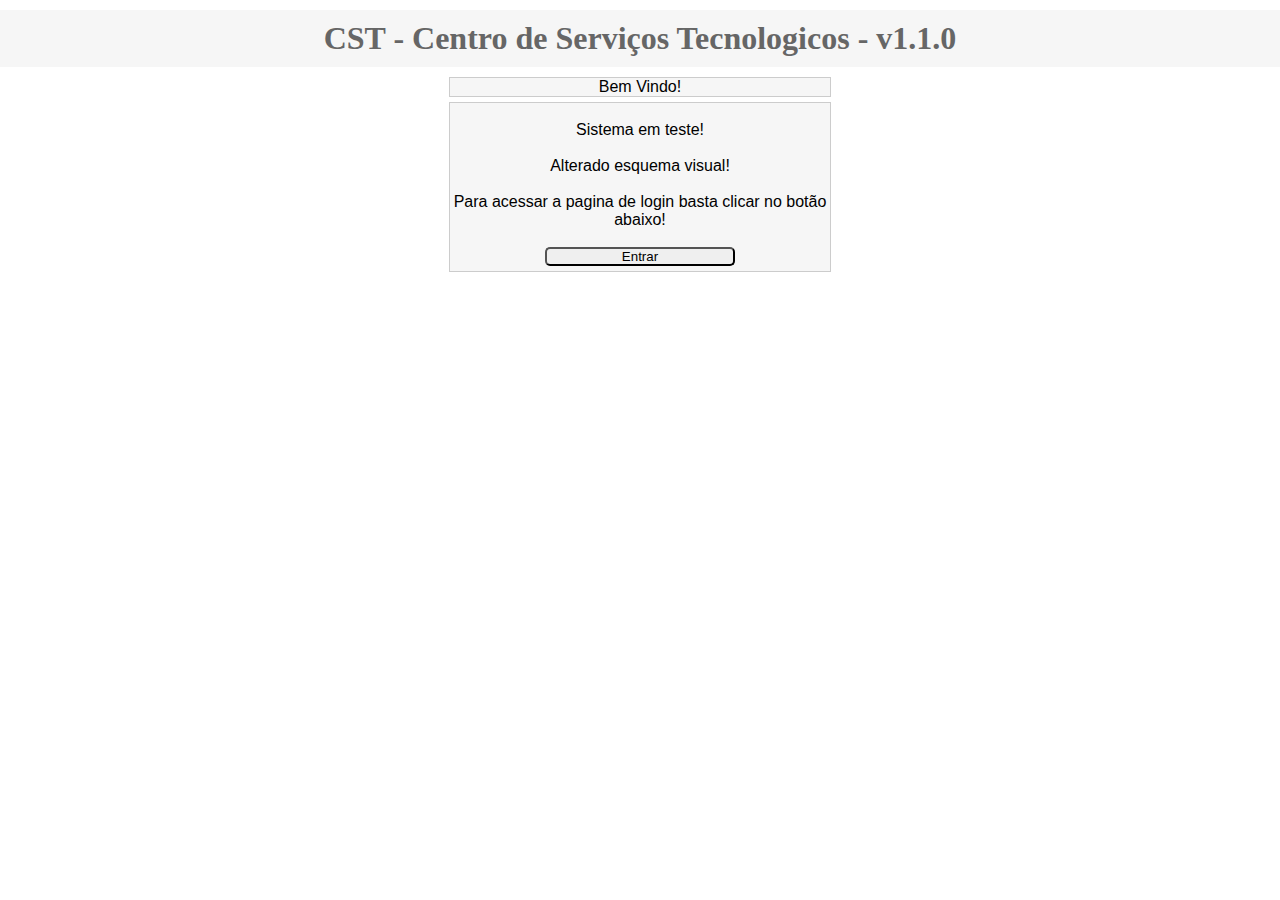
<file: index.html>
<html lang="pt-br">
	<head>
		<meta charset="UTF-8">
		<title>CST - Centro de Serviços Tecnologicos - v1.0.3</title>
		<meta http-equiv="cache-control" content="max-age=0" />
		<meta http-equiv="cache-control" content="no-cache" />
		<meta http-equiv="expires" content="0" />
		<meta http-equiv="expires" content="Tue, 01 Jan 1980 1:00:00 GMT" />
		<meta http-equiv="pragma" content="no-cache" />
		<meta name="description" content="CST - Centro de Serviços de Tecnologia - V1.0.1" />
		<link rel="stylesheet" type="text/css" href="css/estilo.css"/>
		<link rel="shortcut icon" href="imagen/favicon.ico" type="image/x-icon" />
	</head>
	<body>
	<div class="titulo">CST - Centro de Serviços Tecnologicos - v1.1.0</div>
	<div class="box">Bem Vindo!</div>
	<div id="form" class="box">
		<form name="logar" action="login.html" method="post">
			<br />
			<p>Sistema em teste!</p>
			<br />
			<p>Alterado esquema visual!</p>
			<br />
			<p>Para acessar a pagina de login basta clicar no botão abaixo!</p>
			<br />
			<input type="submit" value="Entrar" id="submit" /><br/>
		</form>
	</div>
	</body>
</html>
</file>
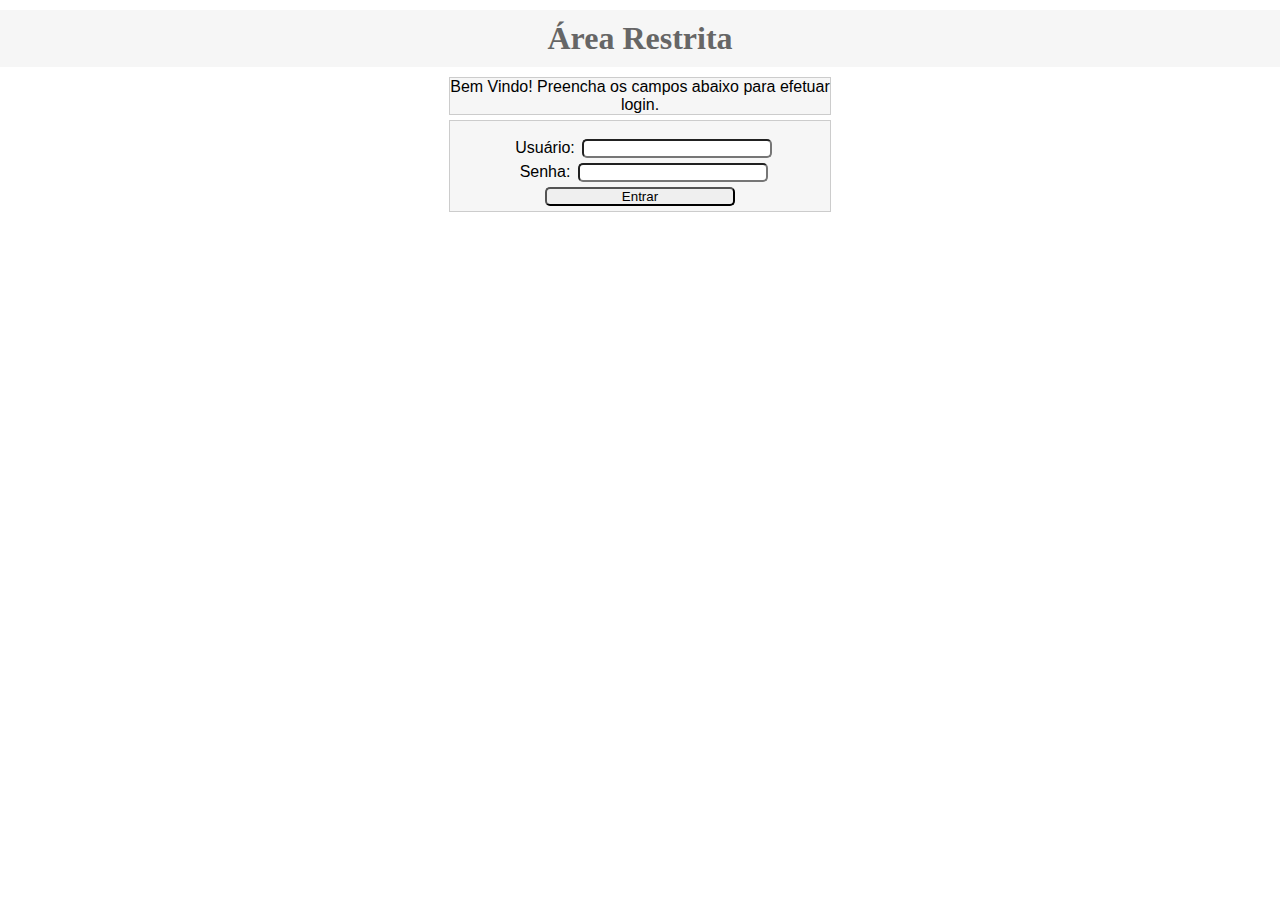
<file: login.html>
<html lang="pt-br">
	<head>
		<meta charset="UTF-8">
		<title>CST - Centro de Serviços Tecnologicos - v1.0.1</title>
		<meta http-equiv="cache-control" content="max-age=0" />
		<meta http-equiv="cache-control" content="no-cache" />
		<meta http-equiv="expires" content="0" />
		<meta http-equiv="expires" content="Tue, 01 Jan 1980 1:00:00 GMT" />
		<meta http-equiv="pragma" content="no-cache" />
		<meta name="description" content="CST - Centro de Serviços de Tecnologia - V1.0.1" />
		<link rel="stylesheet" type="text/css" href="css/estilo.css"/>
		<link rel="shortcut icon" href="imagen/favicon.ico" type="image/x-icon" />
	</head>
	<body>
	<div class="titulo">Área Restrita</div>
	<div class="box">Bem Vindo! Preencha os campos abaixo para efetuar login. </div>
	<div id="form" class="box">
		<form name="logar" action="autentica.php" method="post">
			<br />
			<label for="login">Usuário:</label><input type="text" name="usuario" id="usuario" /><br/>
			<label for="login">Senha:</label><input type="password" name="senha" id="senha" /><br/>
			<input type="submit" value="Entrar" id="submit" /><br/>
		</form>
	</div>
	</body>
</html>
</file>
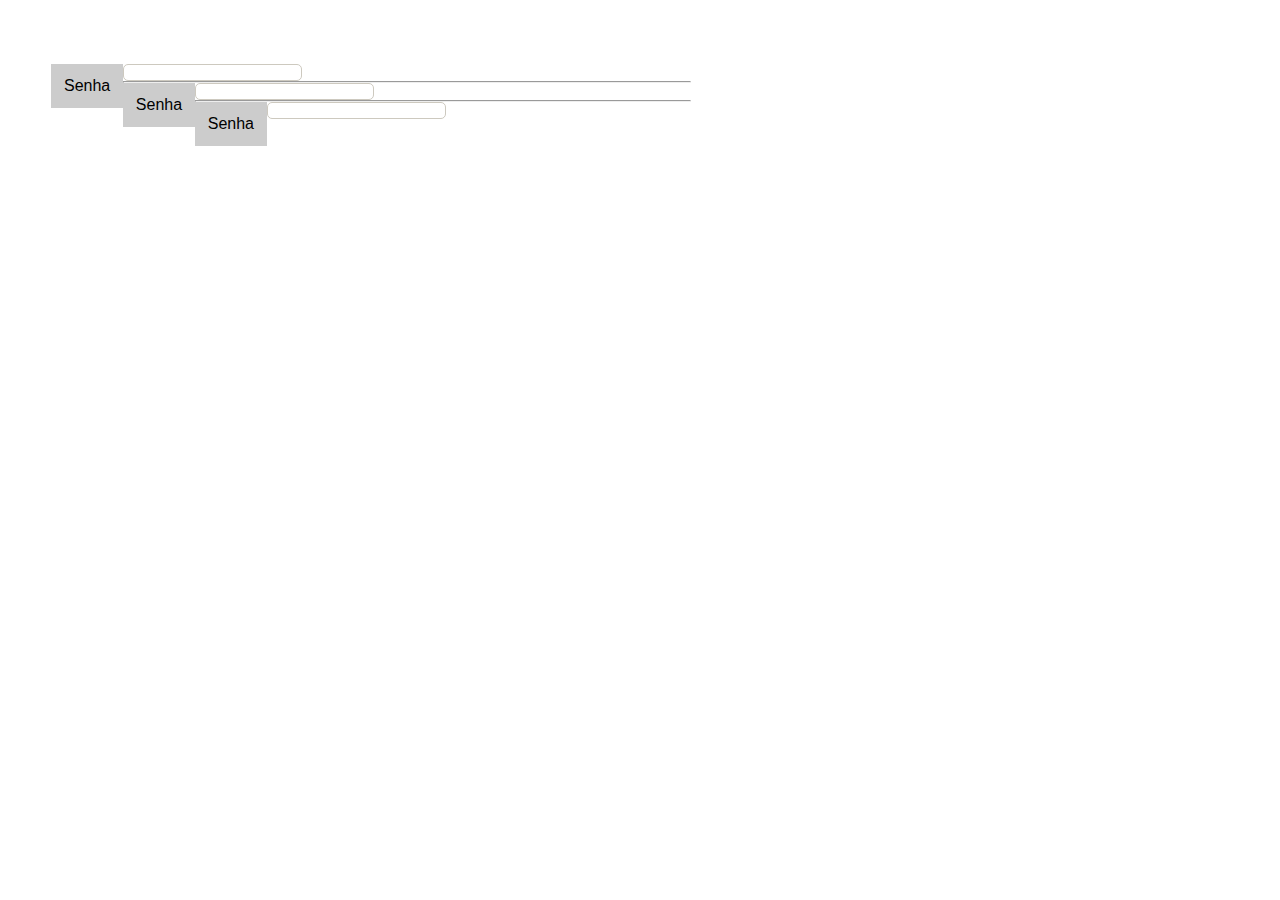
<file: teste1.html>
<html>
<head>
<meta http-equiv="Content-Type" content="text/html; charset=utf-8" />
<title>CSS - Label</title>
<link rel="stylesheet" type="text/css" href="estilos.css"/>
</head>
<body>
<article>
  <form>
    <label for="senha">Senha</label>
    <input type="text" name="senha" id="senha" />
    <hr>
    <label for="nome">Senha</label>
    <input type="text" name="nome" id="nome" />
    <hr>
    <label for="ide">Senha</label>
    <input type="text" name="ide" id="ide" />
  </form>
</article>
</body>
</html>
</file>
<file: css/estilo.css>
/* inicio do estilo para o menu dropdown */
#nav, #nav ul{
     margin:0;
     padding:0;
     list-style-type:none;
     list-style-position:outside;
     position:relative;
     line-height:30px;
 }
  #nav a:link, #nav a:active, #nav a:visited{
    display:block;
    padding:0px 5px;
    border:1px solid #333;
    color:#fff;
    text-decoration:none;
    background-color:#333;
 }

#nav a:hover{
    background-color:#fff;
    color:#333;
}
#nav li{
    float:left;
    position:relative;
    width:135px;
}
#nav ul {
    position:absolute;
    width:95px;
    top:30px;
    display:none;
}
#nav li ul a{
    width:95px;
    float:left;
}
#nav ul ul{
    top:auto;
    }

#nav li ul ul {
    left:95px;
    margin:0px 0 0 10px;
    }

#nav li:hover ul ul, #nav li:hover ul ul ul, #nav li:hover ul ul ul ul{
    display:none;
    }
#nav li:hover ul, #nav li li:hover ul, #nav li li li:hover ul, #nav li li li li:hover ul{
    display:block;
    }
/*  fim menu com 3 niveis */

/* configurando tela de login */
.box{
    width:380px;
    height:auto;
    margin: 0 auto;
    text-align: center;
    margin-top: 5px;
    border:1px solid #ccc;
    background-color:#f6f6f6;
    }
.titulo{
    padding:10px;
    color:#666;
    text-align:center;
    margin: 10px auto;
    font: bold 32px 'Trebuchet MS';
    background-color:#f6f6f6;
    background-repeat:no-repeat;
    }
#txt{
 font-weight:bold;
    padding-left:20px;
    background-repeat:no-repeat;
    background-image:url('../img/alertas.gif');
    }
label{
  padding: 2%;
  font-size: bold 8px;
  border-radius-right: 3px;
}

input{
    width:190px;
    margin-bottom:5px;
    border-radius: 5px;
    moz-border-radius: 5px;
    -webkit-border-radius: 5px;
}*/

input:active {
        border: 1px solid #cdc9bf;
        color: rgb(102, 102, 102);
        cursor: text;
      background:#f3f6f3;
      border-radius: 5px;
    moz-border-radius: 5px;
    -webkit-border-radius: 5px;
    }

input:hover {
        border: 1px solid #cdc9bf;
        color: rgb(102, 102, 102);
        cursor: text;
      background:#f3f300;
      border-radius: 5px;
    moz-border-radius: 5px;
    -webkit-border-radius: 5px;
    }

/*input {
        border: 1px solid #cdc9bf;
        color: rgb(102, 102, 102);
        cursor: text;
      background:#fff;
      border-radius: 5px;
    moz-border-radius: 5px;
    -webkit-border-radius: 5px;
    }
/* fin da configuração da tela de login */

 /* configurando as div´s do site*/
#topo {
    /*border:1px solid #c0c0c0;*/
    height: 180px;
    width: 987px;
    margin: 0 auto;
    text-align: center;
    /*background: #000 url(../imagens/logo.png);*/
}
#tarefa {
    /*border:1px solid #c0c0c0;*/
    height: 32px;
    width: 987px;
    margin: 0 auto;
    text-align: right;
    margin-top: 5px;
}
#menu {
    /*border:1px solid #c0c0c0;*/
    height: 32px;
    width: 987px;
    margin: 0 auto;
    margin-top: 5px;
}
#corpo{
    /*border:1px solid #c0c0c0;*/
    height: auto;
    width: 987px;
    margin: auto;
    margin-top: 5px;
}
#rodape {
    /*border:1px solid #c0c0c0;*/
    height: 50px;
    width: 987px;
    margin: 0 auto;
    text-align: center;
    font-size: 10px;                
}
.margen {
    margin: 5px 0px 5px 0px;
}
/* fim da configurando as div´s do site*/

/* configurando o iframe */
iframe{
    border: solid 0px;
    height: 595px;
    width: 980px;
    z-index:1;   
} 
/*fim da configuração do iframe*/

*{margin: 0; padding: 0;}
body{font-family: arial, helvetica, sans-serif;font-size: 16px;}
</file>
<file: estilos.css>
*{
  margin: 0;
  padding: 0;
}
body{
  font-family: arial;
}
article{
  margin: 5% 0 0 4%;
  width: 50%;
}
label{
  float: left;
  padding: 2%;
  background: #ccc;
  line-heigt: 0;
  font-size: 1em;
  border-radius-right: 3px;
}
form{
  width: 100%;
}
/*input{
  display: block;
  padding: 2%;
  overflow: hidden;
  border: 0;
  background: #ccc;
  font-family: arial;
  font-size: 1em;
  outline: none;
}*/

input:active {
        border: 1px solid #cdc9bf;
        color: rgb(102, 102, 102);
        cursor: text;
      background:#f3f6f3;
      border-radius: 5px;
    moz-border-radius: 5px;
    -webkit-border-radius: 5px;
    }

input:hover {
        border: 1px solid #cdc9bf;
        color: rgb(102, 102, 102);
        cursor: text;
      background:#f3f300;
      border-radius: 5px;
    moz-border-radius: 5px;
    -webkit-border-radius: 5px;
    }

input {
        border: 1px solid #cdc9bf;
        color: rgb(102, 102, 102);
        cursor: text;
      background:#fff;
      border-radius: 5px;
    moz-border-radius: 5px;
    -webkit-border-radius: 5px;
    }
</file>
